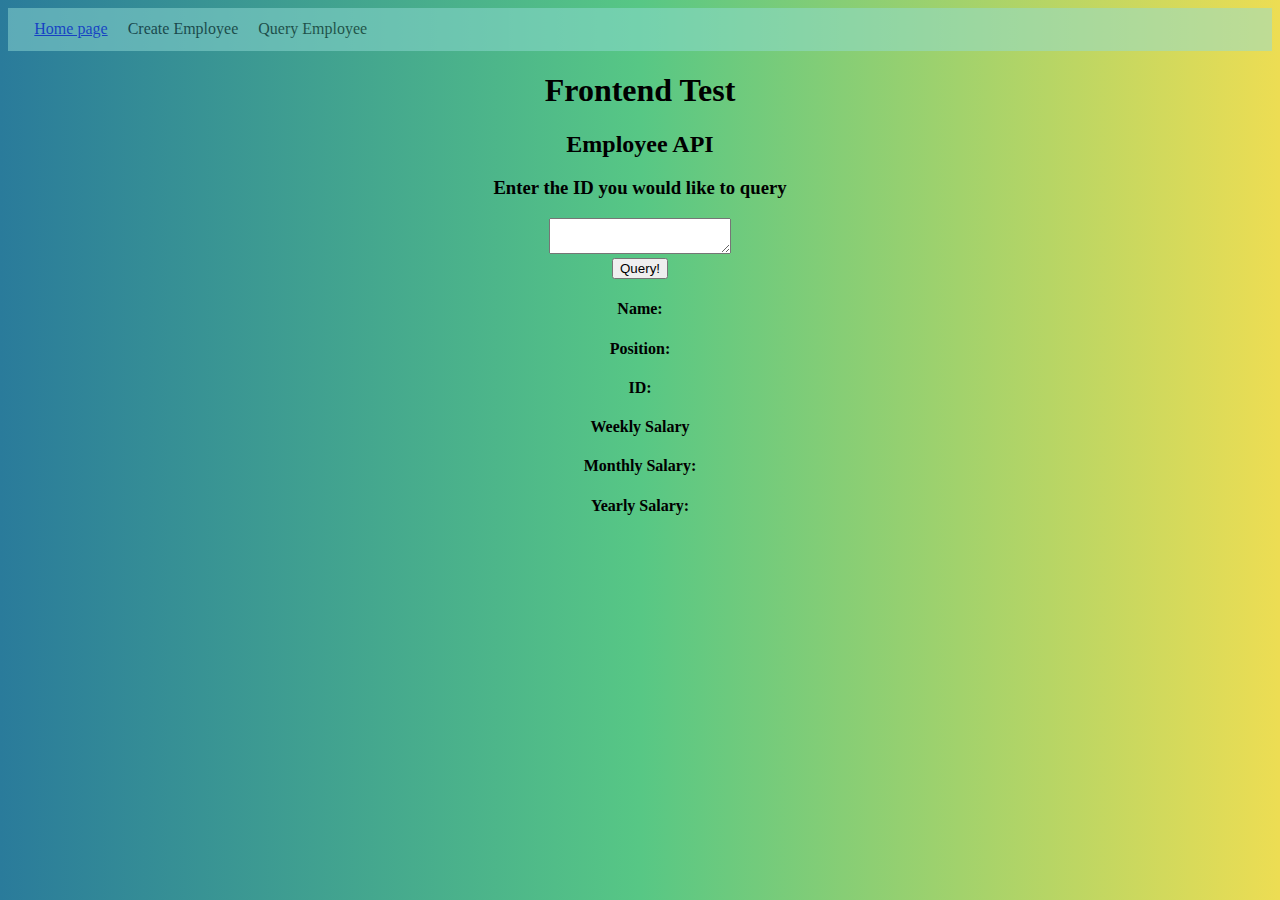
<file: GoHostingServer/Site/index.html>
<!DOCTYPE html>
<html lang="en">
<head>
  <meta charset="UTF-8" />
  <title>Frontend Test</title>
  <meta name="viewport" content="width=device-width,initial-scale=1" />
  <meta name="description" content="" />
  <link rel="stylesheet" type="text/css" href="style.css"/>
</head>
<body>
  <nav class="NavBar">
    <ul>
        <li><a href="index.html">Home page</a></li>
        <li>Create Employee</li>
        <li>Query Employee</li>
    </ul>
  </nav>
  <h1>Frontend Test</h1>
    <div class="EmployeeQueryTest">
      <h2>Employee API</h2>
      <h3>Enter the ID you would like to query</h3>
      <textarea id="queryIdInput"></textarea><br>
      <button id="GetEmployeeInfoButton">Query!</button>
      <h4 id="nameHeader">Name:</h4>
      <h4 id="positionHeader">Position:</h4>
      <h4 id="idHeader">ID:</h4>
      <h4 id="weeklySalaryHeader">Weekly Salary</h4>
      <h4 id="monthlySalaryHeader">Monthly Salary:</h4>
      <h4 id="yearlySalaryHeader">Yearly Salary:</h4>
      <script src="app.js"></script>
    </div>
</body>
</html>
</file>
<file: GoHostingServer/Site/style.css>
html {
    background: #2A7B9B;
    background: linear-gradient(90deg, rgba(42, 123, 155, 1) 0%, rgba(87, 199, 133, 1) 50%, rgba(237, 221, 83, 1) 100%);
    text-align: center;
}

.NavBar {
    line-height: 30px;
    background: #91dbd5;
    opacity: 50%;
    display: block;
}
.NavBar ul {
    display: flex;
    list-style: none;
    padding: 0.5%;
    margin: 0;
}
.NavBar ul li {
    opacity: 100%;
    margin-left: 20px;
}

.EmployeeQueryArea, .EmployeeCreationArea, .RegisteredEmployeeArea, .PromotionDemotionArea, .FireArea {
    border: solid white;
    display: inline-block;
    padding: 1.5%;
    border-radius: 50px;
    list-style: none;
    margin: 1%;
}
</file>
